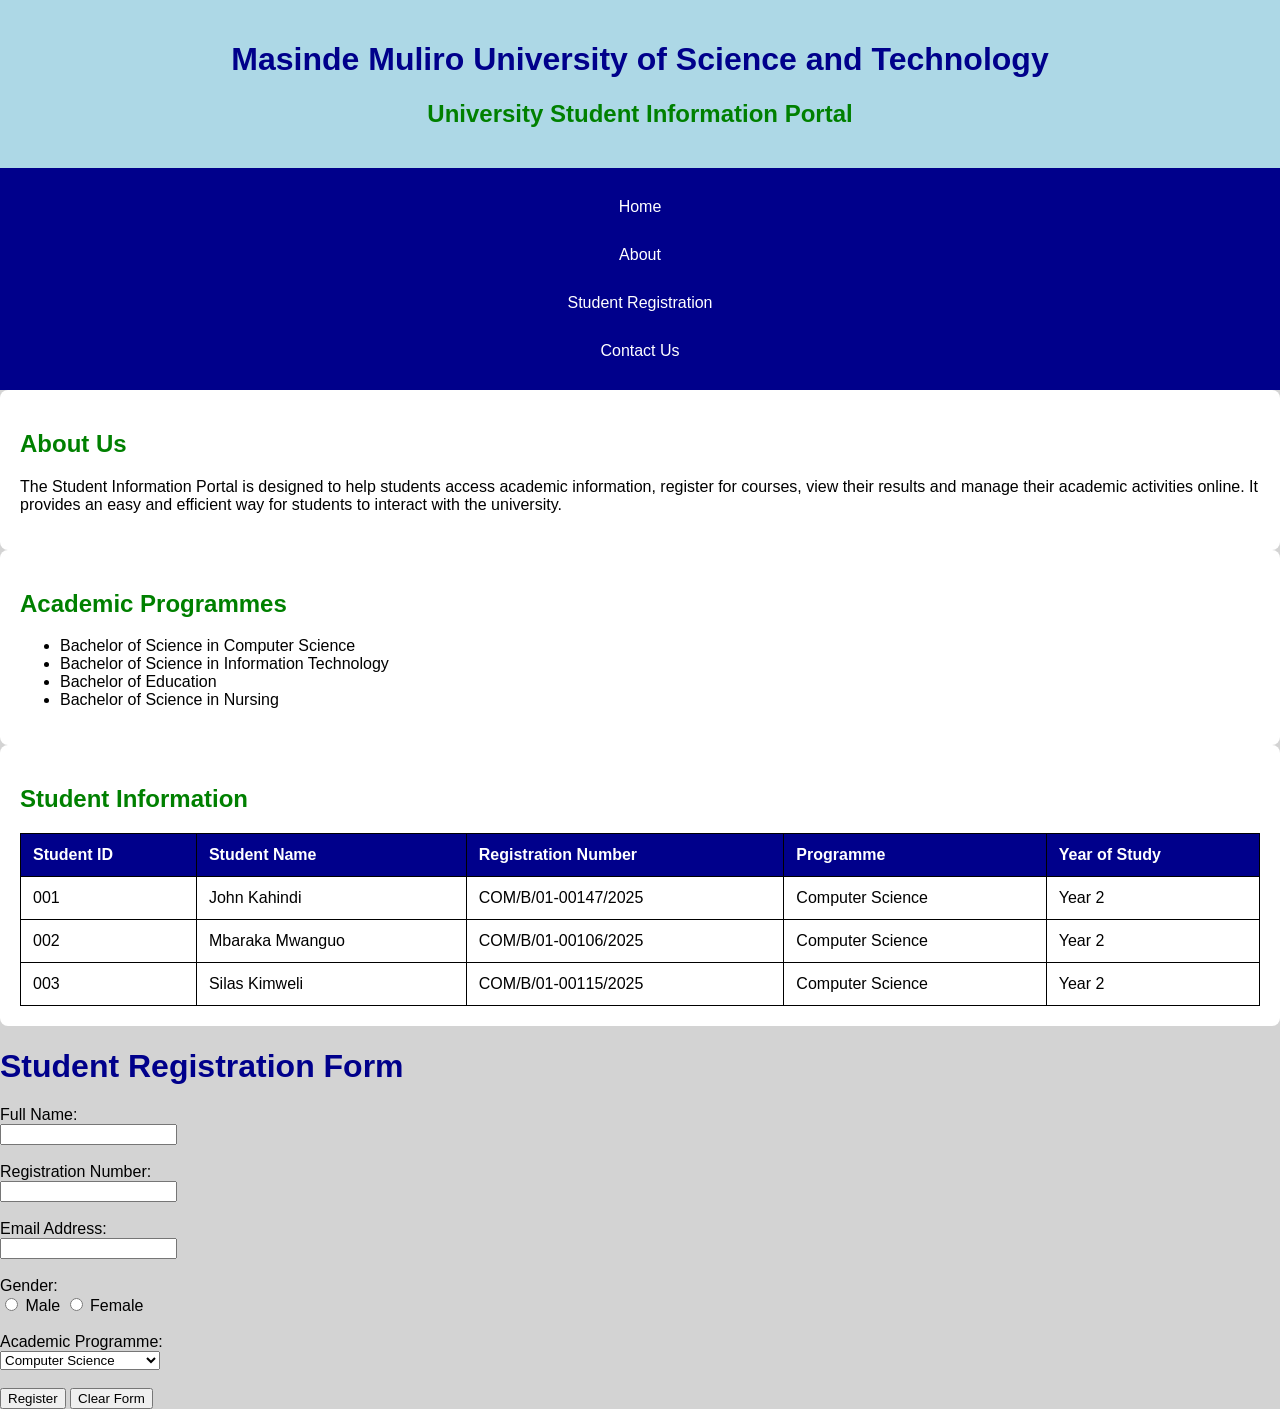
<file: index.html>
<!DOCTYPE html>
<html lang="en">

<head>
    <meta charset="UTF-8">
    <title>University Student Information Portal</title>
    <link rel="stylesheet" href="style.css">
    <script src="script.js"></script>
</head>

<body>

    <header>
        <h1>Masinde Muliro University of Science and Technology</h1>
        <h2>University Student Information Portal</h2>
    </header>

    <nav>
        <a href="#home">Home</a><br>
        <a href="#about">About</a><br>
        <a href="#registration">Student Registration</a><br>
        <a href="#contact">Contact Us</a>
    </nav>
    <section id="about">

    <h2>About Us</h2>

    <p>
        The Student Information Portal is designed to help students access academic information, register for courses, view their results and manage their academic activities online.
        It provides an easy and efficient way for students to interact with the university.
    </p>

</section>
<section id="programmes">

    <h2>Academic Programmes</h2>

    <ul>
        <li>Bachelor of Science in Computer Science</li>
        <li>Bachelor of Science in Information Technology</li>
        <li>Bachelor of Education</li>
        <li>Bachelor of Science in Nursing</li>
    </ul>

</section>
<section id="students">

    <h2>Student Information</h2>

    <table border="1">

        <tr>
            <th>Student ID</th>
            <th>Student Name</th>
            <th>Registration Number</th>
            <th>Programme</th>
            <th>Year of Study</th>
        </tr>

        <tr>
            <td>001</td>
            <td>John Kahindi</td>
            <td>COM/B/01-00147/2025</td>
            <td>Computer Science</td>
            <td>Year 2</td>
        </tr>

        <tr>
            <td>002</td>
            <td>Mbaraka Mwanguo</td>
            <td>COM/B/01-00106/2025</td>
            <td>Computer Science</td>
            <td>Year 2</td>
        </tr>

        <tr>
            <td>003</td>
            <td>Silas Kimweli</td>
            <td>COM/B/01-00115/2025</td>
            <td>Computer Science</td>
            <td>Year 2</td>
        </tr>

    </table>

</section>
<h1>Student Registration Form</h1>

    <form id="registrationForm" novalidate>

        <label>Full Name:</label><br>
        <input type="text" name="fullname"><br><br>

        <label>Registration Number:</label><br>
        <input type="text" name="regnumber"><br><br>

        <label>Email Address:</label><br>
        <input type="email" name="email"><br><br>

        <label>Gender:</label><br>

        <input type="radio" name="gender" value="Male"> Male

        <input type="radio" name="gender" value="Female"> Female

        <br><br>

        <label>Academic Programme:</label><br>

        <select name="programme">

            <option value="Computer Science">Computer Science</option>

            <option value="Information Technology">Information Technology</option>

            <option value="Nursing">Nursing</option>

            <option value="Education">Education</option>

        </select>

        <br><br>

        <input type="submit" value="Register">

        <input type="reset" value="Clear Form">

    </form>

</body>
</html>
</file>
<file: style.css>
/* General page styling */
body {
    background-color: lightgray;
    font-family: Arial, sans-serif;
    color: black;
    margin: 0;
}

/* Header styling */
header {
    background-color: lightblue;
    padding: 20px;
    text-align: center;
}

h1 {
    color: darkblue;
}

h2 {
    color: green;
}

/* Navigation styling */
nav {
    background-color: darkblue;
    padding: 15px;
    text-align: center;
}

nav a {
    color: white;
    text-decoration: none;
    padding: 15px;
    display: inline-block;
}

nav a:hover {
    background-color: green;
    color: white;
}

/* Flexbox layout */
main {
    display: flex;
    flex-direction: column;
    gap: 20px;
    padding: 20px;
}

/* Section styling */
section {
    background-color: white;
    padding: 20px;
    border-radius: 8px;
}

/* Table styling */
table {
    width: 100%;
    border-collapse: collapse;
    margin-top: 20px;
}

th, td {
    border: 1px solid black;
    padding: 12px;
    text-align: left;
}

th {
    background-color: darkblue;
    color: white;
}

tr:hover {
    background-color: lightblue;
}

/* Responsive design */
@media screen and (max-width: 600px) {

    nav a {
        display: block;
        padding: 10px;
    }

    main {
        padding: 10px;
    }

    table {
        font-size: 12px;
    }

}
</file>
